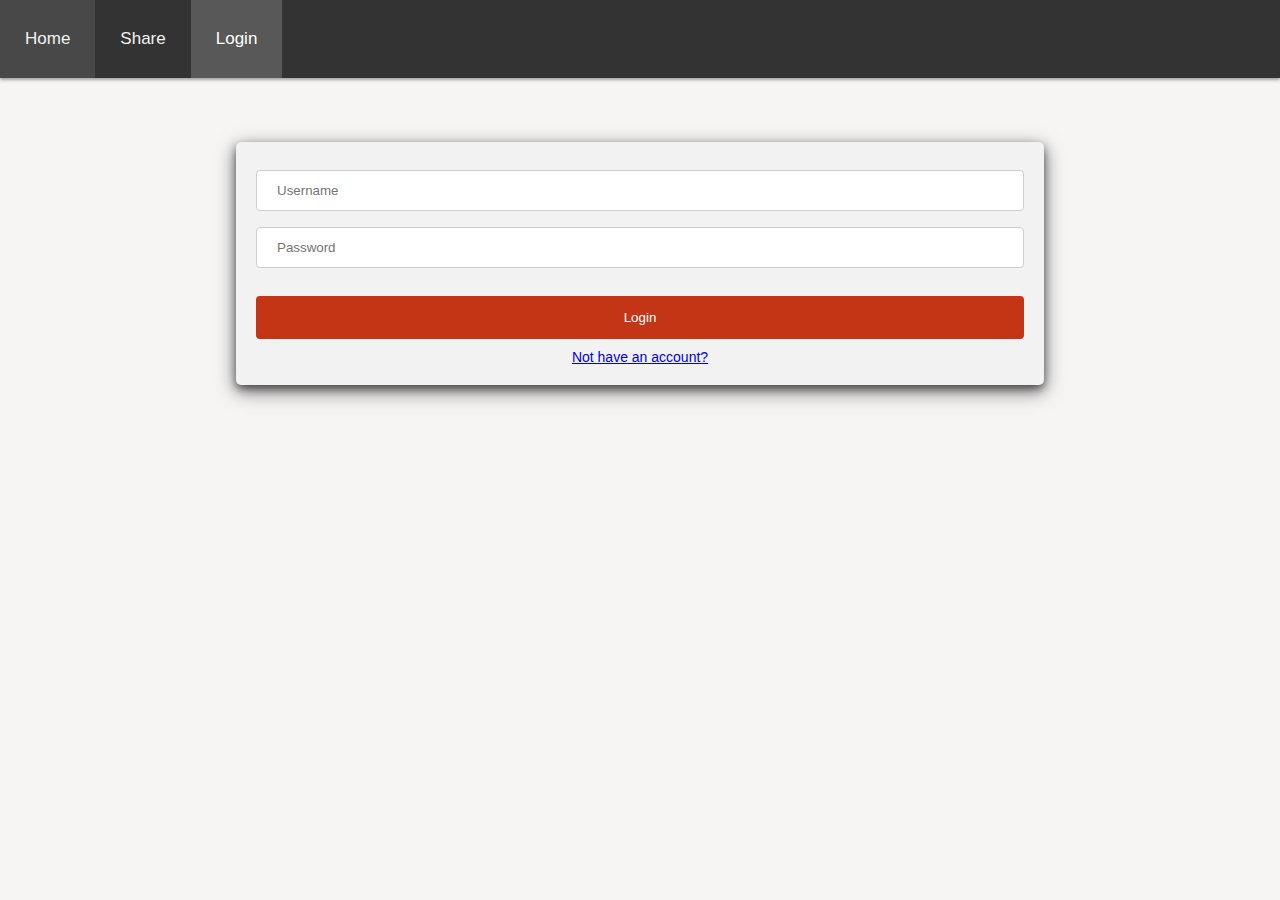
<file: login.html>
<!DOCTYPE html>
<html>
<head>
	<title>Login | CSE, RUET</title>
	<meta name="viewport" content="width=device-width, initial-scale=1">

	<link rel="stylesheet" type="text/css" href="assets/css/share.css">
</head>
<body>
	<div class="topnav">
	  <a href="index.php">Home</a>
	  <a href="share.php">Share</a>
	  <a class="active" href="login.html" title="">Login</a>
	</div>

	<div class="form_container">
		<form method="post" action="assets/php/login_handler.php">
			<input type="text" name="user_name" value="" placeholder="Username">
			<input type="password" name="user_pass" value="" placeholder="Password">
			<input type="submit" name="submit" value="Login">
		</form>

		<div style="margin-top: 10px; font-size: 14px; text-align: center;">
			<a href="register.php" title="">Not have an account?</a>
		</div>
	</div>


</body>
</html>
</file>
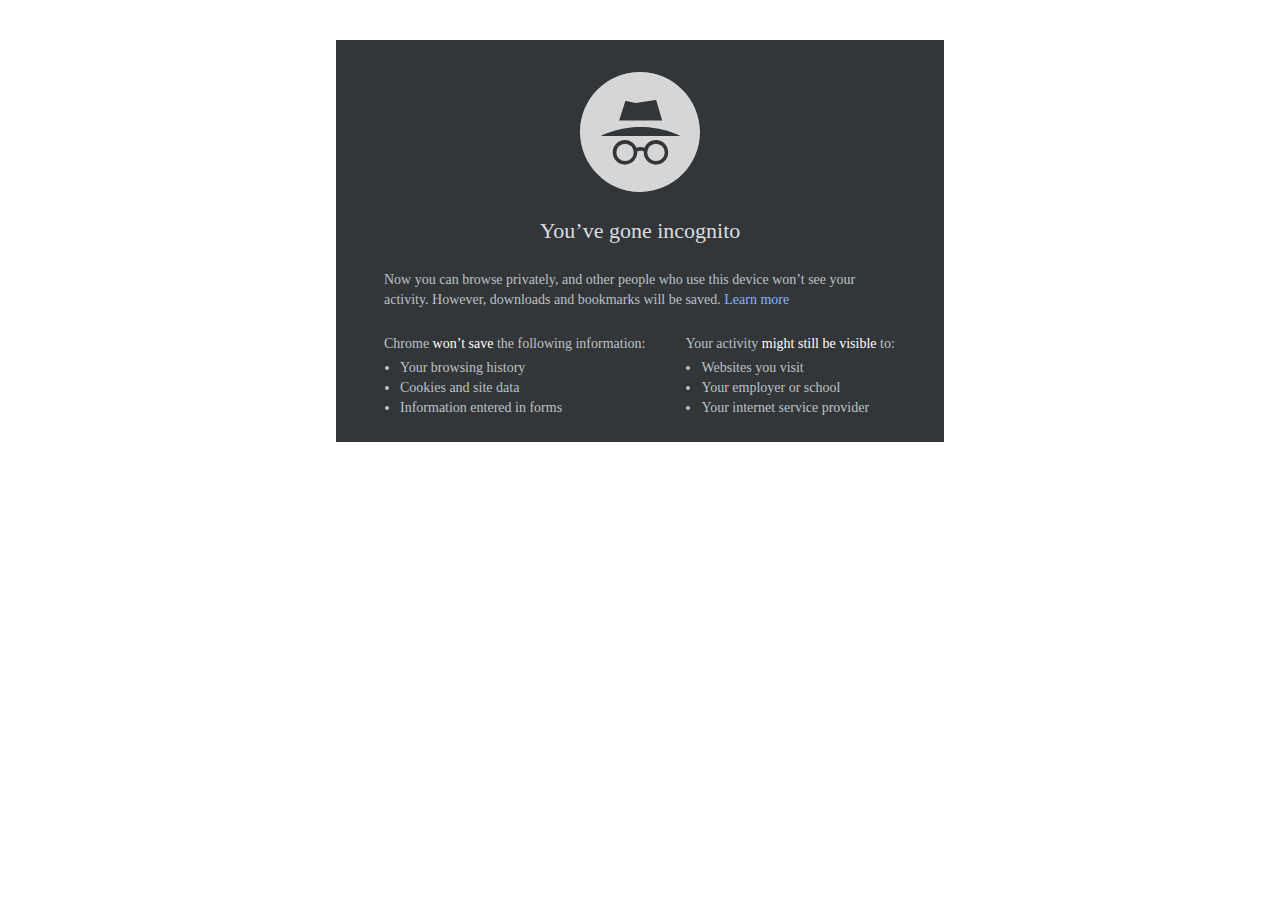
<file: uploads/20190620211219_21340801225d0bda93270f1.html>
<!DOCTYPE html>
<!-- saved from url=(0016)chrome://newtab/ -->
<html dir="ltr" hascustombackground="false" bookmarkbarattached="true" lang="en" class="md"><head><meta http-equiv="Content-Type" content="text/html; charset=UTF-8">

<title>New Tab</title>
<meta name="viewport" content="width=device-width">
<link rel="stylesheet" href="chrome://resources/css/text_defaults_md.css">
<style>/* Copyright 2017 The Chromium Authors. All rights reserved.
 * Use of this source code is governed by a BSD-style license that can be
 * found in the LICENSE file. */

body {
  -webkit-font-smoothing: antialiased;
  font-size: 100%;
  margin: 0;
}

/** Typography -------------------------------------------------------------- */

.content {
  /* This is identical to the default background color. It's necessary to set it
     for the case when a theme with a background image is installed. */
  background-color: rgb(50, 54, 57);
  color: rgb(189, 193, 198);
  font-size: calc(100% - 2px);
  line-height: calc(100% + 6px);
  min-width: 240px;
}

h1 {
  color: rgb(218, 220, 224);
  font-size: calc(100% + 8px);
  font-weight: 400;
  line-height: calc(100% + 8px);
}

em {
  color: white;
  font-style: normal;
}

.learn-more-button {
  color: rgb(138, 180, 248);
  text-decoration: none;
}

/* Small font on small screens. */
@media (max-width: 240px),
       (max-height: 320px) {
  .content {
    font-size: calc(100% - 4px);
    line-height: calc(100% + 6px);
  }

  h1 {
    font-size: calc(100% + 4px);
    line-height: calc(100% + 4px);
  }
}

/** Icon -------------------------------------------------------------------- */

.icon {
  content: url([data-uri]);
  height: 120px;
  width: 120px;
}

/* Medium-sized icon on medium-sized screens. */
@media (max-height: 480px),
       (max-width: 720px) {
  .icon {
    height: 72px;
    width: 72px;
  }
}

/* Very small icon on very small screens. */
@media (max-width: 720px) {
  @media (max-width: 240px),
         (max-height: 480px) {
    .icon {
      height: 48px;
      width: 48px;
    }
  }
}

/** The "Learn more" link --------------------------------------------------- */

/* By default, we only show the inline "Learn more" link. */
.content > .learn-more-button {
  display: none;
}

/* On narrow screens, we show the standalone "Learn more" link. */
@media (max-width: 720px) {
  #subtitle > .learn-more-button {
    display: none;
  }

  .content > .learn-more-button {
    display: block;
  }
}

/** Layout ------------------------------------------------------------------ */

/* Align the content, icon, and title to to the center. */
.content {
  margin-left: auto;
  margin-right: auto;
  max-width: 600px;
}

.icon {
  margin-left: auto;
  margin-right: auto;
}

h1 {
  text-align: center;
}

/* Align the two columns of bulletpoints next to each other. */
.bulletpoints {
  float: left;
}

html[dir=rtl] .bulletpoints {
  float: right;
}

.bulletpoints + .bulletpoints {
  clear: right;
}

html[dir=rtl] .bulletpoints + .bulletpoints {
  clear: left;
}

.clearer {
  clear: both;
}

/* On narrow screens, align everything to the left. */
@media (max-width: 720px) {
  .content {
    max-width: 600px !important;  /* must override the rule set by JS which
                                   * is only valid for width > 720px cases. */
    text-align: start;
  }

  .icon {
    margin-inline-start: 0;
  }

  h1 {
    text-align: start;
  }

  .bulletpoints + .bulletpoints,
  html[dir=rtl] .bulletpoints + .bulletpoints {
    clear: both;
  }
}

/** Paddings and margins ---------------------------------------------------- */

.bulletpoints ul {
  margin: 4px 0 0;
  padding-inline-start: 16px;
}

/* Margins of floating elements don't collapse. The margin for bulletpoints
 * will usually be provided by a neighboring element. */
.bulletpoints {
  margin: 0;
}

.bulletpoints + .bulletpoints {
  margin-inline-start: 40px;
}

.bulletpoints + .bulletpoints.too-wide {
  margin-inline-start: 0;
  margin-top: 1.5rem;
}

/* Wide screens. */
@media (min-width: 720px) {
  .icon,
  h1,
  #subtitle,
  .learn-more-button {
    margin-bottom: 1.5rem;
    margin-top: 1.5rem;
  }

  .content {
    margin-top: 40px;
    min-width: 240px;
    padding: 8px 48px 24px;
  }

  /* Snap the content box to the whole height on short screens. */
  @media (max-height: 480px) {
    html,
    body,
    .content {
      height: 100%;
    }

    .content {
      margin-bottom: 0;
      margin-top: 0;
      padding-bottom: 0;
      padding-top: 0;
    }

    .icon {
      margin-top: 0;
      padding-top: 32px;  /* Define the top offset through the icon's padding,
                           * otherwise the screen height would be 100% + 32px */
    }
  }

  /* Smaller vertical margins on very short screens. */
  @media (max-height: 320px) {
    h1,
    #subtitle,
    .learn-more-button {
      margin-bottom: 16px;
      margin-top: 16px;
    }

    .icon {
      margin-bottom: 16px;
    }
  }
}

/* Narrow screens */
@media (max-width: 720px) {
  .content {
    padding: 72px 32px;
    min-width: 176px;
  }

  .icon,
  h1,
  #subtitle,
  .learn-more-button {
    margin-bottom: 1.5rem;
    margin-top: 1.5rem;
  }

  /* The two columns of bulletpoints are moved under each other. */
  .bulletpoints + .bulletpoints {
    margin-inline-start: 0;
    margin-top: 1.5rem;
  }

  /* Smaller offsets on smaller screens. */
  @media (max-height: 600px) {
    .content {
      padding-top: 48px;
    }

    .icon,
    h1,
    #subtitle,
    .learn-more-button {
      margin-bottom: 1rem;
      margin-top: 1rem;
    }

    .bulletpoints + .bulletpoints {
      margin-top: 1rem;
    }
  }

  /* Small top offset on very small screens. */
  @media (max-height: 480px) {
    .content {
      padding-top: 32px;
    }
  }

  /* Undo the first and last elements margins. */
  .icon {
    margin-top: 0;
  }

  .learn-more-button {
    margin-bottom: 0;
  }
}

/* Very narrow screens. */
@media (max-width: 240px) {
  .content {
    min-width: 192px;
    padding-left: 24px;
    padding-right: 24px;
  }
}
</style>
<script>
// Until themes can clear the cache, force-reload the theme stylesheet.
document.write('<link id="incognitothemecss" rel="stylesheet" ' +
               'href="chrome://theme/css/incognito_new_tab_theme.css?' +
               Date.now() + '">');
</script><link id="incognitothemecss" rel="stylesheet" href="chrome://theme/css/incognito_new_tab_theme.css?1557133941571">
</head>
<body>
<div class="content" style="max-width: 545px;">
  <div class="icon" role="presentation" alt=""></div>
  <h1>You’ve gone incognito</h1>
  <p id="subtitle">
    <span>Now you can browse privately, and other people who use this device won’t see your activity. However, downloads and bookmarks will be saved.</span>
    <a class="learn-more-button" href="https://support.google.com/chrome/?p=incognito">Learn more</a>
  </p>
  <div>
    <div class="bulletpoints">Chrome <em>won’t save</em> the following information:
        <ul>
          <li>Your browsing history
          </li><li>Cookies and site data
          </li><li>Information entered in forms
        </li></ul></div>
    <div class="bulletpoints">Your activity <em>might still be visible</em> to:
        <ul>
          <li>Websites you visit
          </li><li>Your employer or school
          </li><li>Your internet service provider
        </li></ul></div>
    <div class="clearer"></div>
  </div>
  <a class="learn-more-button" href="https://support.google.com/chrome/?p=incognito">Learn more</a>
</div>
<script src="chrome://resources/js/cr.js"></script>
<script src="chrome://resources/js/util.js"></script>
<script>// Copyright 2017 The Chromium Authors. All rights reserved.
// Use of this source code is governed by a BSD-style license that can be
// found in the LICENSE file.

// Let the width of two lists of bulletpoints in a horizontal alignment
// determine the maximum content width.
function recomputeLayoutWidth() {
  const bulletpoints = document.querySelectorAll('.bulletpoints');
  const content = document.querySelector('.content');

  // Unless this is the first load of the Incognito NTP in this session and
  // with this font size, we already have the maximum content width determined.
  const fontSize = window.getComputedStyle(document.body).fontSize;
  let maxWidth = localStorage[fontSize] ||
      (bulletpoints[0].offsetWidth + bulletpoints[1].offsetWidth +
       40 /* margin */ + 2 /* offsetWidths may be rounded down */);

  // Save the data for quicker access when the NTP is reloaded. Note that since
  // we're in the Incognito mode, the local storage is ephemeral and the data
  // will be discarded when the session ends.
  localStorage[fontSize] = maxWidth;

  // Limit the maximum width to 600px. That might force the two lists
  // of bulletpoints under each other, in which case we must swap the left
  // and right margin.
  const MAX_ALLOWED_WIDTH = 600;
  const tooWide = maxWidth > MAX_ALLOWED_WIDTH;
  bulletpoints[1].classList.toggle('too-wide', tooWide);
  if (tooWide) {
    maxWidth = MAX_ALLOWED_WIDTH;
  }

  content.style.maxWidth = maxWidth + 'px';
}

window.addEventListener('load', recomputeLayoutWidth);

// Handle the bookmark bar, theme, and font size change requests
// from the C++ side.
const ntp = {
  /** @param {string} attached */
  setBookmarkBarAttached: function(attached) {
    document.documentElement.setAttribute('bookmarkbarattached', attached);
  },

  /** @param {!{hasCustomBackground: boolean}} themeData */
  themeChanged: function(themeData) {
    document.documentElement.setAttribute(
        'hascustombackground', themeData.hasCustomBackground);
    $('incognitothemecss').href =
        'chrome://theme/css/incognito_new_tab_theme.css?' + Date.now();
  },

  defaultFontSizeChanged: function() {
    setTimeout(recomputeLayoutWidth, 100);
  }
};
</script>


</body></html>
</file>
<file: assets/css/share.css>
body {
  margin: 0;
  font-family: Arial, Helvetica, sans-serif;
  background-color: #F7F4F4;
}

.topnav {
  overflow: hidden;
  background-color: #333;
  box-shadow: 0px 2px 3px 0 rgba(80, 80, 80, 0.5), 0 0px 0px 0 rgba(0, 0, 0, 0.5);
}

.topnav a {
  float: left;
  color: #f2f2f2;
  text-align: center;
  padding: 29px 25px;
  text-decoration: none;
  font-size: 17px;
}

.topnav a:hover {
  background-color: #484848;
  color: #f2f2f2;
}

.topnav a.active {
  background-color: #585858;
  color: white;
}

//side panel
.sidepanel  {
  width: 0;
  position: fixed;
  z-index: 1;
  height: 250px;
  top: 0;
  left: 0;
  background-color: #111;
  overflow-x: hidden;
  transition: 0.5s;
  padding-top: 60px;
}

.sidepanel a {
  padding: 8px 8px 8px 32px;
  text-decoration: none;
  font-size: 25px;
  color: #818181;
  display: block;
  transition: 0.3s;
}

.sidepanel a:hover {
  color: #f1f1f1;
}

.sidepanel .closebtn {
  position: absolute;
  top: 0;
  right: 25px;
  font-size: 36px;
}

.openbtn {
  font-size: 20px;
  cursor: pointer;
  background-color: #111;
  color: white;
  padding: 10px 15px;
  border: none;
}

.openbtn:hover {
  background-color:#444;
}


/*form design*/

input[type=text], select {
  width: 100%;
  padding: 12px 20px;
  margin: 8px 0;
  display: inline-block;
  border: 1px solid #ccc;
  border-radius: 4px;
  box-sizing: border-box;
}

input[type=password]{
  width: 100%;
  padding: 12px 20px;
  margin: 8px 0;
  display: inline-block;
  border: 1px solid #ccc;
  border-radius: 4px;
  box-sizing: border-box;
}

input[type=file], select {
  width: 100%;
  padding: 12px 20px;
  margin: 8px 0;
  display: inline-block;
  border: 1px solid #ccc;
  border-radius: 4px;
  box-sizing: border-box;
}

input[type=submit] {
  width: 100%;
  background-color: #C43516;
  color: white;
  padding: 14px 20px;
  border: none;
  border-radius: 4px;
  cursor: pointer;
  margin: auto;
  margin-top: 20px;
}

input[type=submit]:hover {
  background-color: #872510;
}

.form_container {
  margin: auto;
  width: 60%;
  border-radius: 5px;
  background-color: #f2f2f2;
  padding: 20px;
  margin-top: 5%;
  box-shadow: 0 4px 8px 0 rgba(0, 0, 0, 0.5), 0 6px 20px 0 rgba(0, 0, 0, 0.5);
}


/*home*/
.home{
  margin-top: 10px;
  margin-left: 290px;  /*Same width as the sidebar + left position in px */
  margin-right: 10px;
  margin-bottom: 10px;
  padding: 8px;
  z-index: 1;
  background-color: inherit;
}

.home .filtered{
  width: 60%;
  margin: auto;
  margin-bottom: 8px;
  padding: 2px 16px;
  /* background-color: red; */
  border-bottom: 0.5px solid;
  border-bottom-color: #c1c1c1;
}

.home .filtered .words{
  padding: 2px 4px;
  border: .5px solid;
  background-color: #e8e9f3;
  border-color: gainsboro;
  border-radius: 4px;
  margin-top: 2px;
  display: inline-block;
  font-size: 13px;
}

.home .filtered .values{
  padding: 2px 4px;
  border: .5px solid;
  background-color: #d6f9c6d6;
  border-color: gainsboro;
  border-radius: 4px;
  margin-top: 2px;
  display: inline-block;
  font-size: 13px;
  margin-right: 8px;
}

.home .filtered .clear{
  padding: 2px 4px;
  border: .5px solid;
  background-color: #ff7b7b;
  border-color: gainsboro;
  border-radius: 4px;
  margin-top: 2px;
  display: inline-block;
  font-size: 13px;
  cursor: pointer;
}

.home .container{
  width: 60%;
  margin: auto;
  margin-bottom: 16px;
  padding: 16px;
  background-color: #f3f3f3;
  border-radius: 5px;
  box-shadow: 0px 0px 2px 0px rgba(0, 0, 0, 0.5), 0 0px 0px 0 rgba(0, 0, 0, 0.4);
}

.home .container .file_container{
  padding: 16px;
  /* border: .5px solid; */
  border-radius: 3px;
  margin-top: 8px;
  box-shadow: 0px 0px 3px 0 rgb(191, 183, 183), 0 0px 0px 0 rgba(0, 0, 0, 0.2);
}

.home .container .tag_container{
  padding: 2px 4px;
  border: .5px solid;
  background-color: #e8e9f3;
  border-color: gainsboro;
  border-radius: 4px;
  margin-top: 2px;
  display: inline-block;
}

.sidePanel{
  min-height: 100%;
  min-width: 280px;
  max-width: 280px;
  background-color: inherit;
  margin-top: 10px;
  position: fixed;
  padding: 16px;
}

.sidePanel .segments {
  border-bottom: 1px solid;
  padding-bottom: 4px;
  border-color: #a29898;
  margin-top: 10px;
}
</file>
